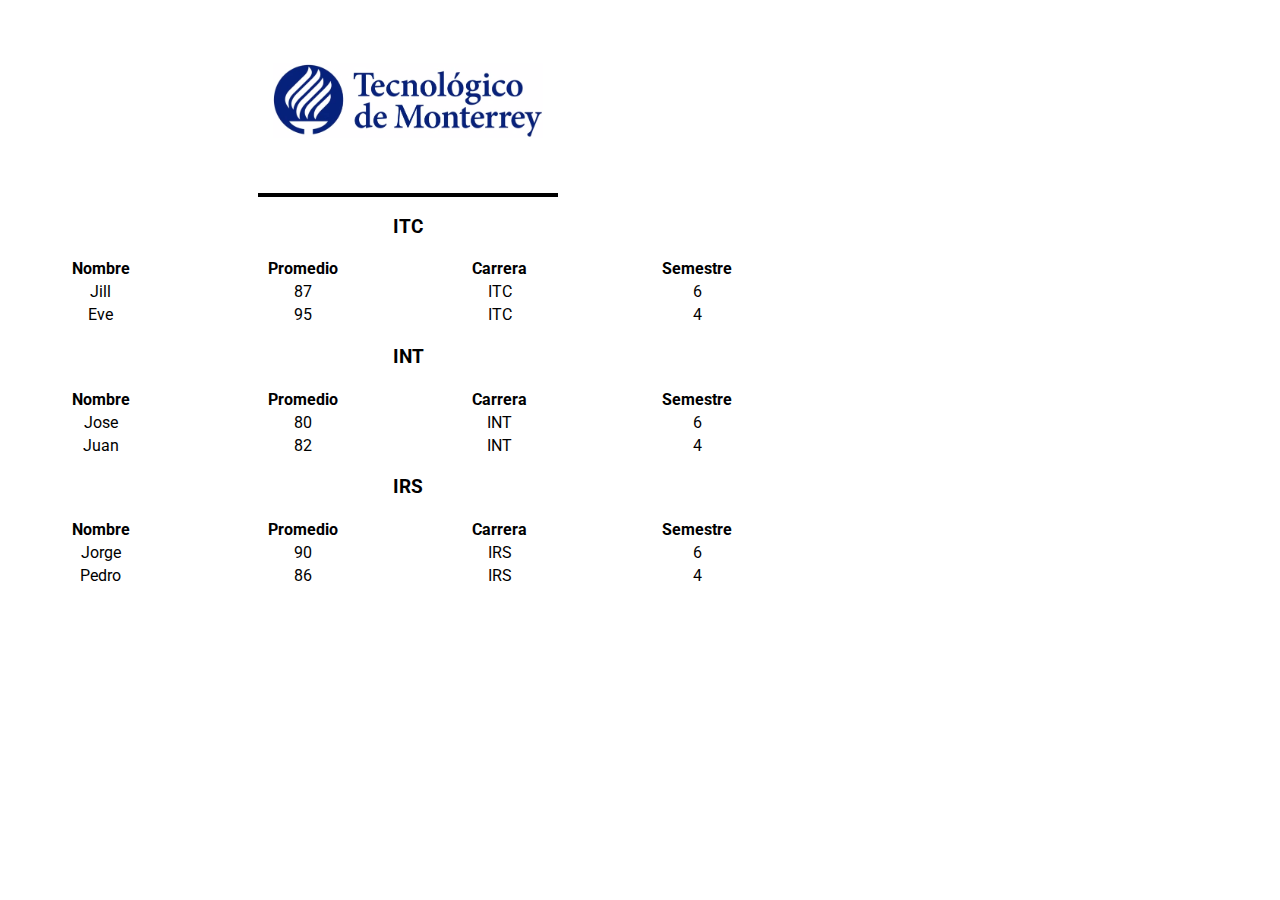
<file: Actividad-Equipo-2/Listado-Alumnos/index.html>
<!DOCTYPE html>
<html lang="en">
<head>
    <meta charset="UTF-8">
    <meta name="viewport" content="width=device-width, initial-scale=1.0">
    <meta http-equiv="X-UA-Compatible" content="ie=edge">
    <link rel="stylesheet" href="style.css">
    <link href="https://fonts.googleapis.com/css?family=Roboto&display=swap" rel="stylesheet">
    <title>Actividad Equipo 2</title>
</head>
<body>
    <header>
        <nav>
            <img class='logo_tec' src="images/logo_tec.png" alt="logo tec">
        </nav>
    </header>
    <main>
        <h3>ITC</h3>
        <table style="width:100%">
            <tr>
                <th>Nombre</th>
                <th>Promedio</th>
                <th>Carrera</th>
                <th>Semestre</th>
            </tr>
            <tr>
                <td>Jill</td>
                <td>87</td> 
                <td>ITC</td>
                <td>6</td>
            </tr>
            <tr>
                <td>Eve</td>
                <td>95</td> 
                <td>ITC</td>
                <td>4</td>
            </tr>
        </table>
        <h3>INT</h3>
        <table style="width:100%">
                <tr>
                    <th>Nombre</th>
                    <th>Promedio</th>
                    <th>Carrera</th>
                    <th>Semestre</th>
                </tr>
                <tr>
                    <td>Jose</td>
                    <td>80</td> 
                    <td>INT</td>
                    <td>6</td>
                </tr>
                <tr>
                    <td>Juan</td>
                    <td>82</td> 
                    <td>INT</td>
                    <td>4</td>
                </tr>
            </table>
            <h3>IRS</h3>
            <table style="width:100%">
                <tr>
                    <th>Nombre</th>
                    <th>Promedio</th>
                    <th>Carrera</th>
                    <th>Semestre</th>
                </tr>
                <tr>
                    <td>Jorge</td>
                    <td>90</td> 
                    <td>IRS</td>
                    <td>6</td>
                </tr>
                <tr>
                    <td>Pedro</td>
                    <td>86</td> 
                    <td>IRS</td>
                    <td>4</td>
                </tr>
            </table>
    </main>
    <footer>

    </footer>
</body>
</html>
</file>
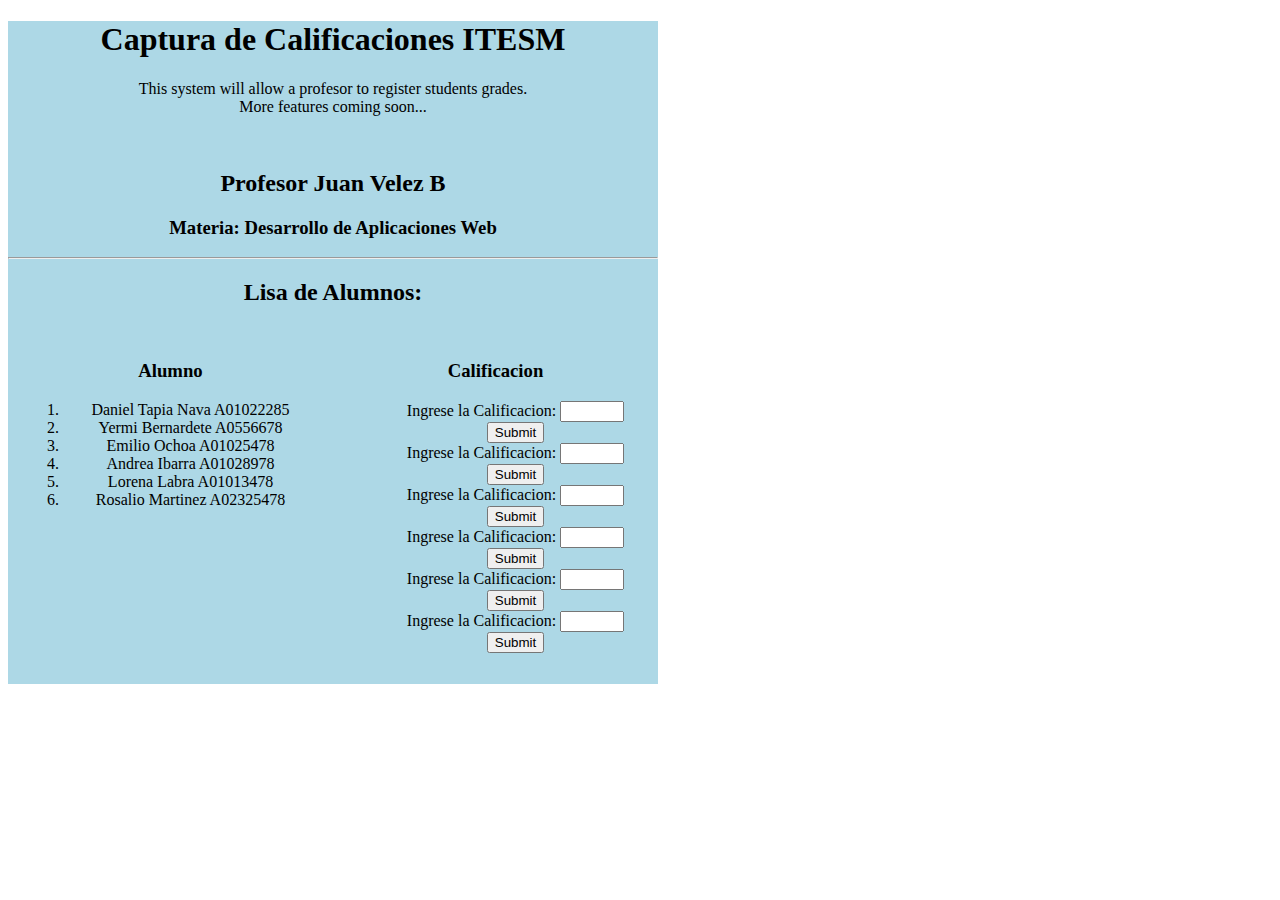
<file: Actividad-Equipo-2/RegistroDeCalificaciones/index.html>
<!DOCTYPE html>
<html lang="en">
<head>
    <meta charset="UTF-8">
    <meta name="viewport" content="width=device-width, initial-scale=1.0">
    <meta http-equiv="X-UA-Compatible" content="ie=edge">
    <title>Actividad Equipo 2</title>
    <link rel="stylesheet" href="style.css">

<style>
* {
  box-sizing: border-box;
}

/* Create two equal columns that floats next to each other */
.column {
  float: left;
  width: 50%;
  padding: 15px;
  /* height: 300px; /* Should be removed. Only for demonstration */

}

/* Clear floats after the columns */
.row:after {
  content: "";
  display: table;
  clear: both;
}

body{
	text-align: center;
	width: 650px;
	height: 800px;


}

div {
	background-color: lightblue;
}


<!-- Css -->

</style>

</head>

<!-- Body of the page -->

<body>
<div> 
	<h1>Captura de Calificaciones ITESM</h1>
	<p>This system will allow a profesor to register students grades.<br /> More features coming soon... </p> <br/>
	<h2> Profesor Juan Velez B </h2>
	<h3> Materia: Desarrollo de Aplicaciones Web </h3>
	<hr />

<div class="row">
	<h2> Lisa de Alumnos: </h2>
  		<div class="column" style="background-color: lightblue;">
  			<h3>Alumno </h3>
  			<ol>
  				<li>Daniel Tapia Nava A01022285</li>
  				<li>Yermi Bernardete A0556678</li>
 				<li>Emilio Ochoa A01025478</li>
 				<li>Andrea Ibarra A01028978</li>
 				<li>Lorena Labra A01013478</li>
 				<li>Rosalio Martinez A02325478</li>
			</ol>  
		</div>
  	<div class="column" style="background-color: lightblue;">
  		<h3>Calificacion </h3>
  		<form action ="/action_page.php">
  		<ul style="list-style-type: none; ">
  			<li> Ingrese la Calificacion: <input type="number" name="quantity" min="1" max="100"> <input type="submit"> </li>
  			<li> Ingrese la Calificacion: <input type="number" name="quantity" min="1" max="100"> <input type="submit"> </li>
  			<li> Ingrese la Calificacion: <input type="number" name="quantity" min="1" max="100"> <input type="submit"> </li>
  			<li> Ingrese la Calificacion: <input type="number" name="quantity" min="1" max="100"> <input type="submit"> </li>
  			<li> Ingrese la Calificacion: <input type="number" name="quantity" min="1" max="100"> <input type="submit"> </li>
  			<li> Ingrese la Calificacion: <input type="number" name="quantity" min="1" max="100"> <input type="submit"> </li>
  		</form>
  	    </ul>
	</div>
</div>

          
 </div>  
</body>
</html>
</file>
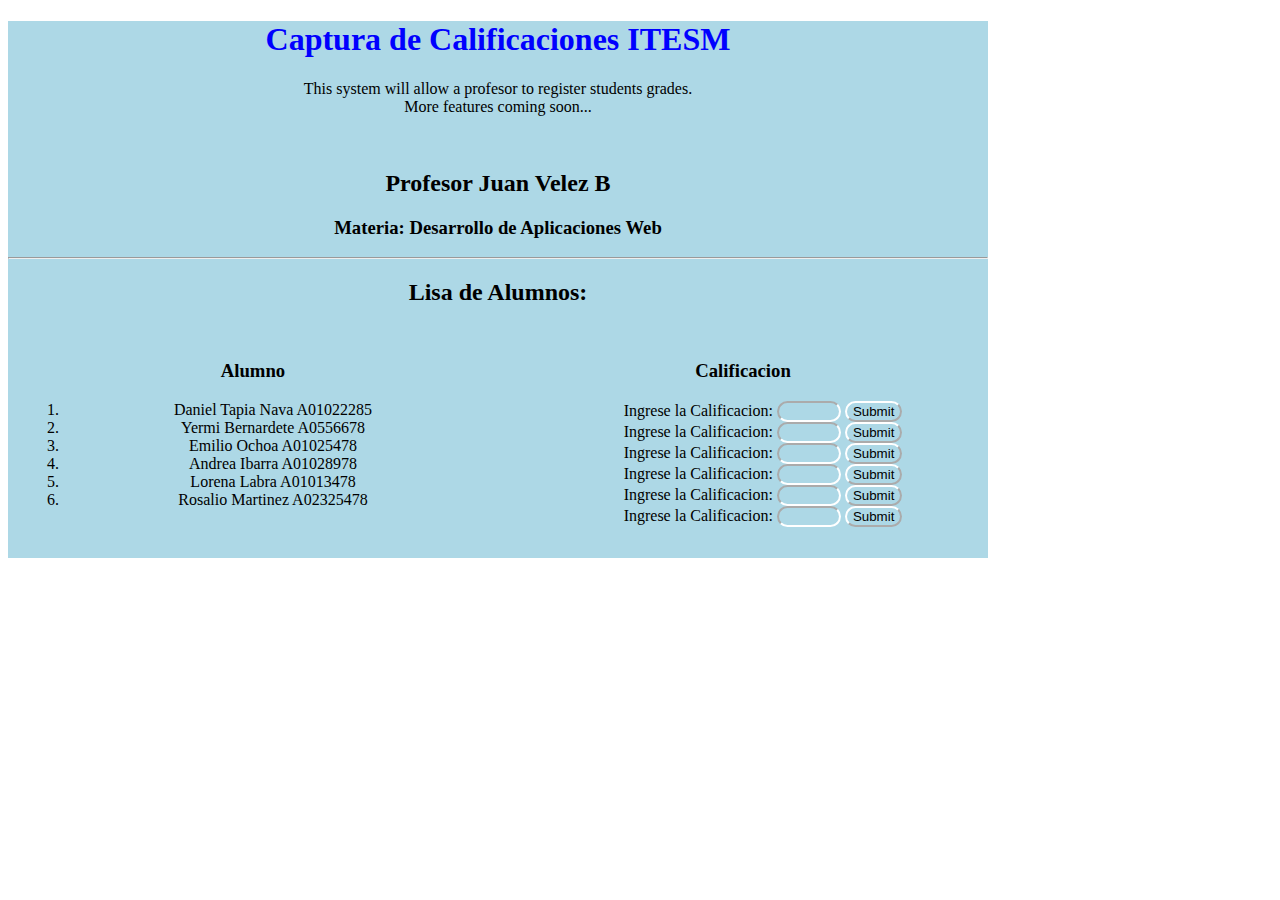
<file: Actividad-Equipo-3/RegistroDeCalificaciones/index.html>
<!DOCTYPE html>
<html lang="en">
<head>
    <meta charset="UTF-8">
    <meta name="viewport" content="width=device-width, initial-scale=1.0">
    <meta http-equiv="X-UA-Compatible" content="ie=edge">
    <title>Actividad Equipo 2</title>
    <link rel="stylesheet" type="text/css" href="style.css" />



</head>

<!-- Body of the page -->

<body>
<div> 
	<h1>Captura de Calificaciones ITESM</h1>
	<p>This system will allow a profesor to register students grades.<br /> More features coming soon... </p> <br/>
	<h2> Profesor Juan Velez B </h2>
	<h3> Materia: Desarrollo de Aplicaciones Web </h3>
	<hr />

<div class="row">
	<h2> Lisa de Alumnos: </h2>
  		<div class="column" style="background-color: lightblue;">
  			<h3>Alumno </h3>
  			<ol>
  				<li>Daniel Tapia Nava A01022285</li>
  				<li>Yermi Bernardete A0556678</li>
 				<li>Emilio Ochoa A01025478</li>
 				<li>Andrea Ibarra A01028978</li>
 				<li>Lorena Labra A01013478</li>
 				<li>Rosalio Martinez A02325478</li>
			</ol>  
		</div>
  	<div class="column" style="background-color: lightblue;">
  		<h3>Calificacion </h3>
  		<form action ="/action_page.php">
  		<ul style="list-style-type: none; ">
  			<li> Ingrese la Calificacion: <input type="number" name="quantity" min="1" max="100"> <input type="submit"> </li>
  			<li> Ingrese la Calificacion: <input type="number" name="quantity" min="1" max="100"> <input type="submit"> </li>
  			<li> Ingrese la Calificacion: <input type="number" name="quantity" min="1" max="100"> <input type="submit"> </li>
  			<li> Ingrese la Calificacion: <input type="number" name="quantity" min="1" max="100"> <input type="submit"> </li>
  			<li> Ingrese la Calificacion: <input type="number" name="quantity" min="1" max="100"> <input type="submit"> </li>
  			<li> Ingrese la Calificacion: <input type="number" name="quantity" min="1" max="100"> <input type="submit"> </li>
  		</form>
  	    </ul>
	</div>
</div>

          
 </div>  
</body>
</html>
</file>
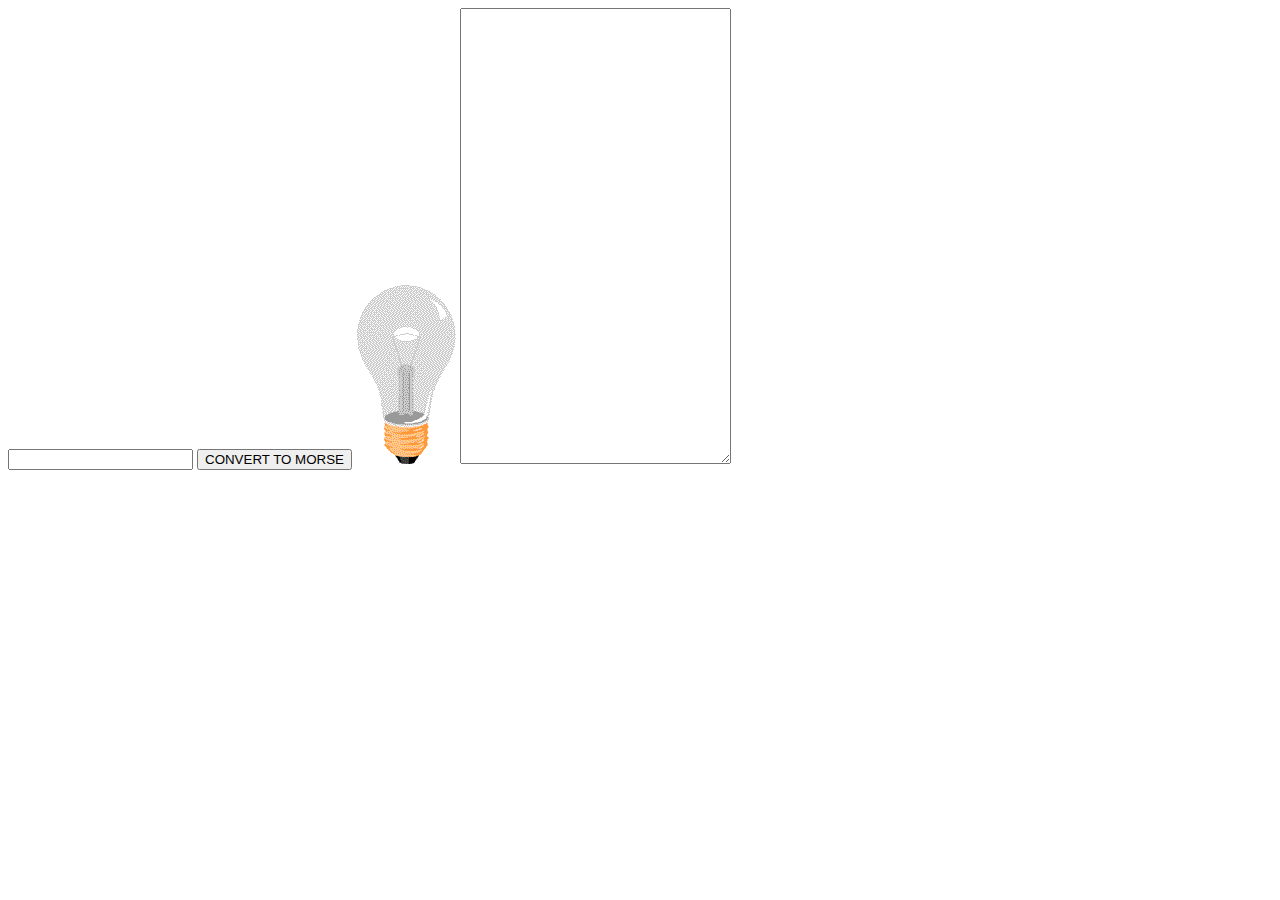
<file: Actividad-Equipo-4/ejercicio2/index.html>
<!DOCTYPE html>
<html>
<head>
    <meta charset="utf-8">
    <meta http-equiv="X-UA-Compatible" content="IE=edge">
    <title>Morse Convert</title>
</head>
<body style='display:block;'>
    <div style='display:block;'>
        <div style='display:inline-block;'>
            <input type="text" id="message" value=''>
            <button onclick="onConvert();">CONVERT TO MORSE</button>
        </div>
        <img id="bulb" onclick="switch_bulb()" src="bulboff.gif" width="100" height="180">
        <textarea id='answer' rows="50" cols="50" style='font-size: 8px;'></textarea>
        <script src="morse.js" type="text/javascript"></script>
    </div>
</body>
</html>
</file>
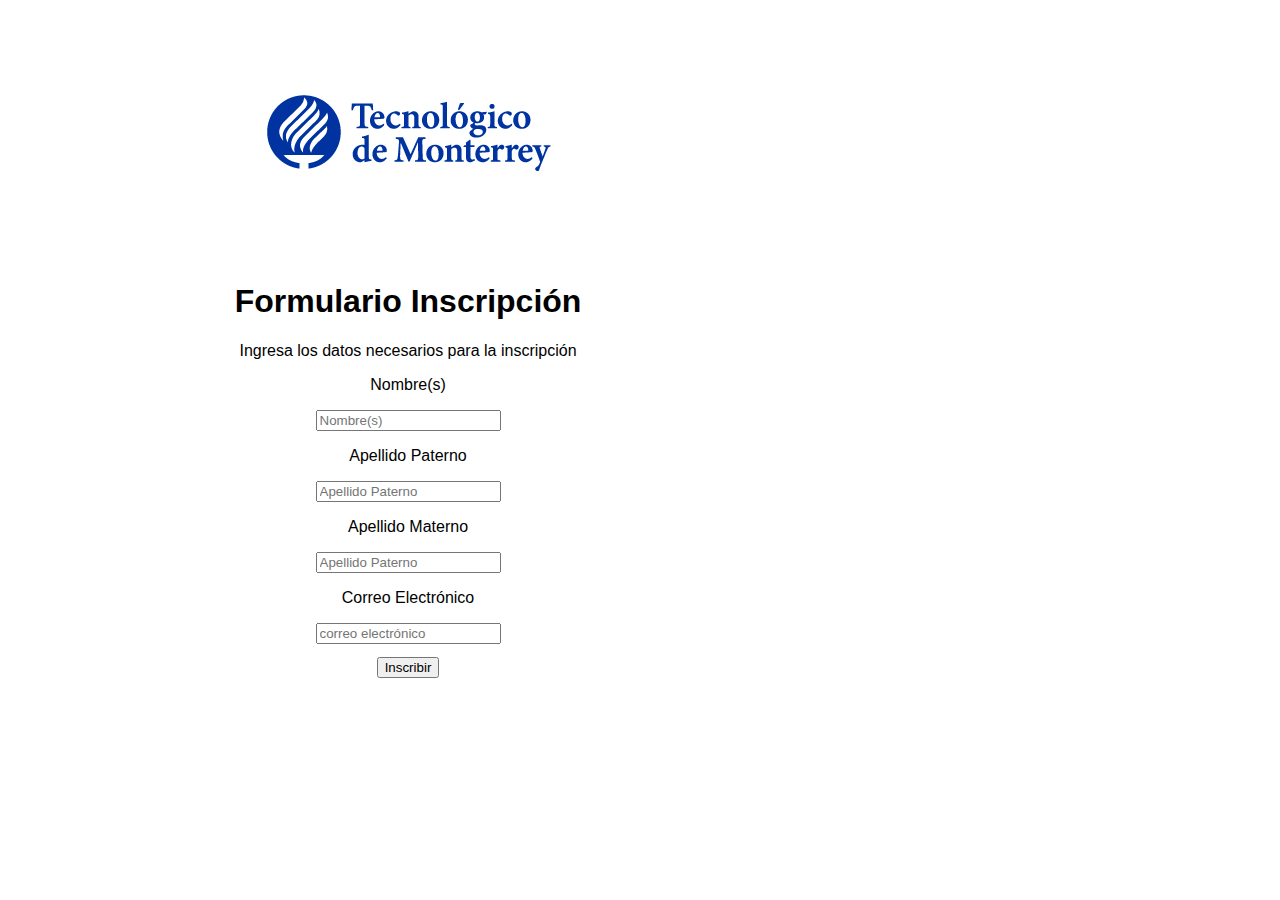
<file: Actividad-Equipo-2/formulario_inscripcion/formulario-inscripcion.html>
<!doctype html>
<html lang="es">
<head>
    <title>Formulario Inscripción</title>

    <meta charset="utf-8" />
    <meta name="viewport" content="text/html; charset=utf-8" />

    <style >
    body {
        width:800px;
        background-color: #f0f0f2;
        text-align: center;
        font-family: sans-serif;
        
    }
    div {

        margin: auto;
        background-color: #fff;

    }
    body {
        background-color: #fff;
    }
    .button{
        margin-top: 1em;
    }
    
    </style>    
</head>

<body>
<div>
    <img src="logo-tec.jpg" alt="logo del tec">
    <h1>Formulario Inscripción </h1>
    <p>Ingresa los datos necesarios para la inscripción</p>
        <p>Nombre(s)</p>
    <input name="nombre" type="text" placeholder="Nombre(s)" required >
        <p>Apellido Paterno</p>
    <input name="apaterno" type="text" placeholder="Apellido Paterno" required >
        <p>Apellido Materno</p>
    <input name="amaterno" type="text" placeholder="Apellido Paterno" required >
        <p>Correo Electrónico</p>
    <input name="email" type="text" placeholder="correo electrónico" required >
    <br>
    
    <input type="button" value="Inscribir" class="button">
</div>

</body>
</html>
</file>
<file: Actividad-Equipo-2/Listado-Alumnos/style.css>
nav {
    display: inline;
    background-color: black;
}

.logo_tec {
    width: 300px;
    height: auto;
}

body {
    width: 800px;
    text-align: center;
    font-family: Roboto;
}

table {
    text-align: center;
}

html {
    text-align: center;
}
</file>
<file: Actividad-Equipo-2/RegistroDeCalificaciones/style.css>
.column {
  float: left;
  width: 50%;
}

/* Clear floats after the columns */
.row:after {
  content: "";
  display: table;
  clear: both;
}
</file>
<file: Actividad-Equipo-3/RegistroDeCalificaciones/style.css>
@media (max-width: 480px) {
  h1 {
    color: red; }

  p {
    color: red; }

  h2, h3 {
    color: grey; }

  body {
    text-align: center; } }
@media (min-width: 481px) and (max-width: 1024px) {
  h1 {
    color: blue; }

  body {
    text-align: center; }

  body {
    height: 800px;
    width: 800px; } }
@media (min-width: 1024px) {
  h1 {
    color: blue; }

  body {
    text-align: center; }

  body {
    height: 800px;
    width: 980px; } }
* {
  box-sizing: border-box; }

/* Create two equal columns that floats next to each other */
.column {
  float: left;
  width: 50%;
  padding: 15px;
  /* height: 300px; /* Should be removed. Only for demonstration */ }

/* Clear floats after the columns */
.row:after {
  content: "";
  display: table;
  clear: both; }

div {
  background-color: lightblue; }

input {
  -webkit-border-radius: 50px;
  -moz-border-radius: 50px;
  border-radius: 50px;
  background-color: lightblue;
  border-color: white; }

/*# sourceMappingURL=style.css.map */
</file>
